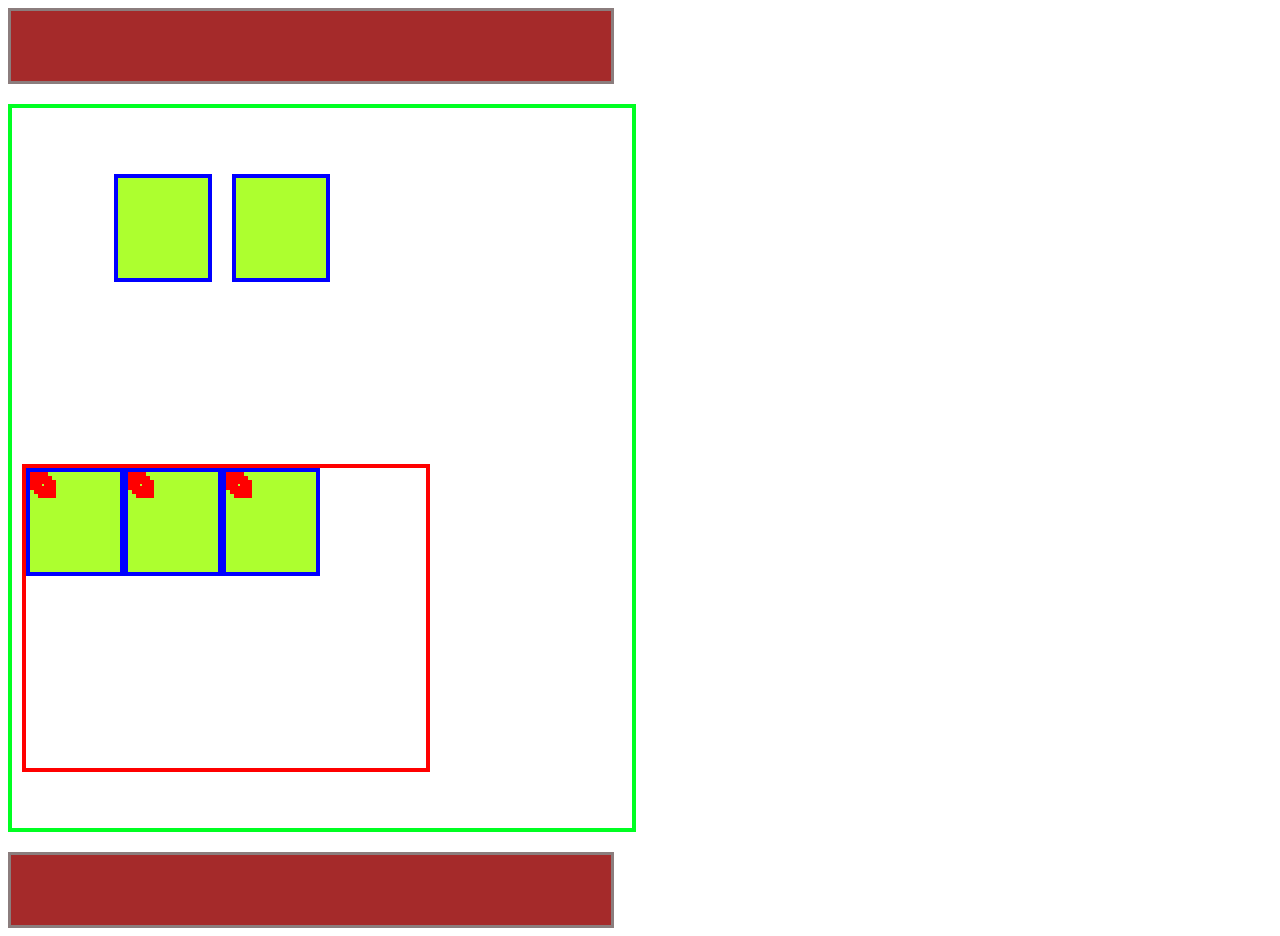
<file: index.html>
<!DOCTYPE html>
<html lang="en">

<head>
    <link rel="stylesheet" href="style.css">
    <meta charset="UTF-8">
    <meta name="viewport" content="width=device-width, initial-scale=1.0">
    <title>Document</title>
</head>

<body>
    <nav class="navegacion"></nav>
    <main>



        <div class="top">

            <div id="arriba1">
            </div>

            <div id="arriba2"></div>
            </div>



            <div class="bottom">

            <div class="abajo">
                <div>
                    <div>
                        <div></div>
                    </div>
                </div>
            </div>

            <div class="abajo">
                <div>
                    <div>
                        <div></div>
                    </div>
                </div>
            </div>

            <div class="abajo">
                <div>
                    <div>
                        <div></div>
                    </div>
                </div>
            </div>

        </div>
    </main>
    <footer></footer>
</body>

</html>
</file>
<file: style.css>
div {
    width: 10px;
    height: 10px;
    border: 4px solid red;
}
main {
    justify-content: center;
    padding: 10px;
    justify-content: centers;
    display: flex;
    flex-direction: column;
    border: 4px solid rgb(0, 255, 34);
    width: 600px;
    height: 700px;
}

.bottom{
    display: flex;
    width: 400px;
    height: 300px;
    display: flex;
    vertical-align: bottom;
}

.top{
    border:none;
    justify-content: center;
    display: flex;
    width: 400px;
    height: 300px;
    display: flex;
    vertical-align: super;
}

.abajo{
    border: 4px solid blue ;
    background-color: greenyellow;
    width: 90px;
    height: 100px;
}

#arriba1{
    display: flex;
    justify-content: center;
    margin: 10px;
    border: 4px solid blue;
    background-color: greenyellow;
    width: 90px;
    height: 100px;  
}

#arriba2{
    display: flex;
    justify-content: center;
    margin: 10px;
    border: 4px solid blue;
    background-color: greenyellow;
    width: 90px;
    height: 100px;
    
}

.navegacion{
    margin-bottom: 20px;
    background-color: brown;
    height: 70px;
    width: 600px;
    border: 3px solid rgb(139, 125, 125);
}


footer{
    margin-top: 20px;
    background-color: brown;
    height: 70px;
    width: 600px;
    border: 3px solid rgb(139, 125, 125);
}
</file>
